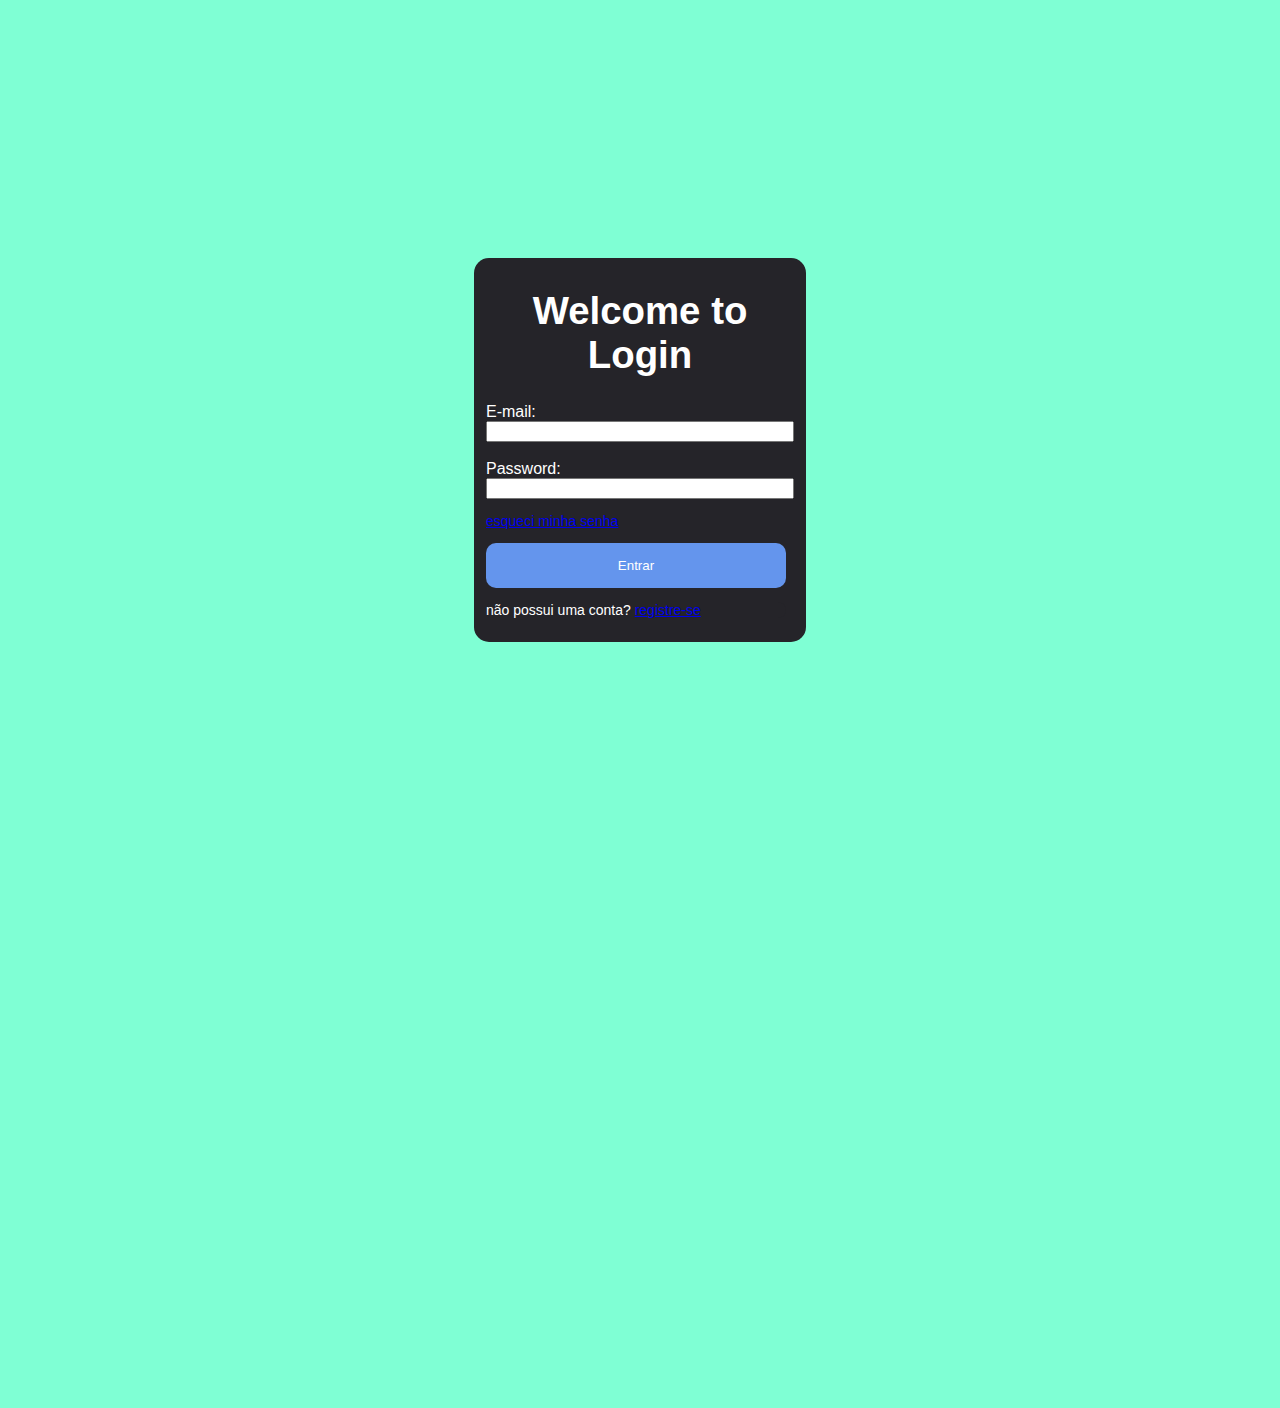
<file: index.html>
<!DOCTYPE html>
<html lang="pt">
<head>
    <meta charset="UTF-8">
    <meta name="viewport" content="width=device-width, initial-scale=1.0">
    <title>Tela de Login</title>
    <link rel="stylesheet" href="css/style.css">
</head>
<body>
    <fieldset class="fieldset">
        <form action="">
            <div class="title">
                <h1>Welcome to Login</h1>
            </div>
            <div class="inputLogin">
                <label for="email">E-mail:</label>
                <input id="email" type="email" required>
            </div>
            <br>
            <div class="inputLogin">
                <label for="password">Password:</label>
                <input id="senha" type="password" required>
            </div>
            <div class="senhalink">
                <p id="senhalink">
                    <a href="novaSenha.html" target="_self">Esqueci minha senha</a>
                </p>
            </div>
            <div class="fieldset">
                <button id="btn">Entrar</button>
            </div>
            <div  class="fieldset"">
                <p id="registrolink">Não possui uma conta?
                    <a href="registro.html" target="_self">Registre-se</a>
                </p>
        </form>
            </div>
    </fieldset>
</body>
</html>
</file>
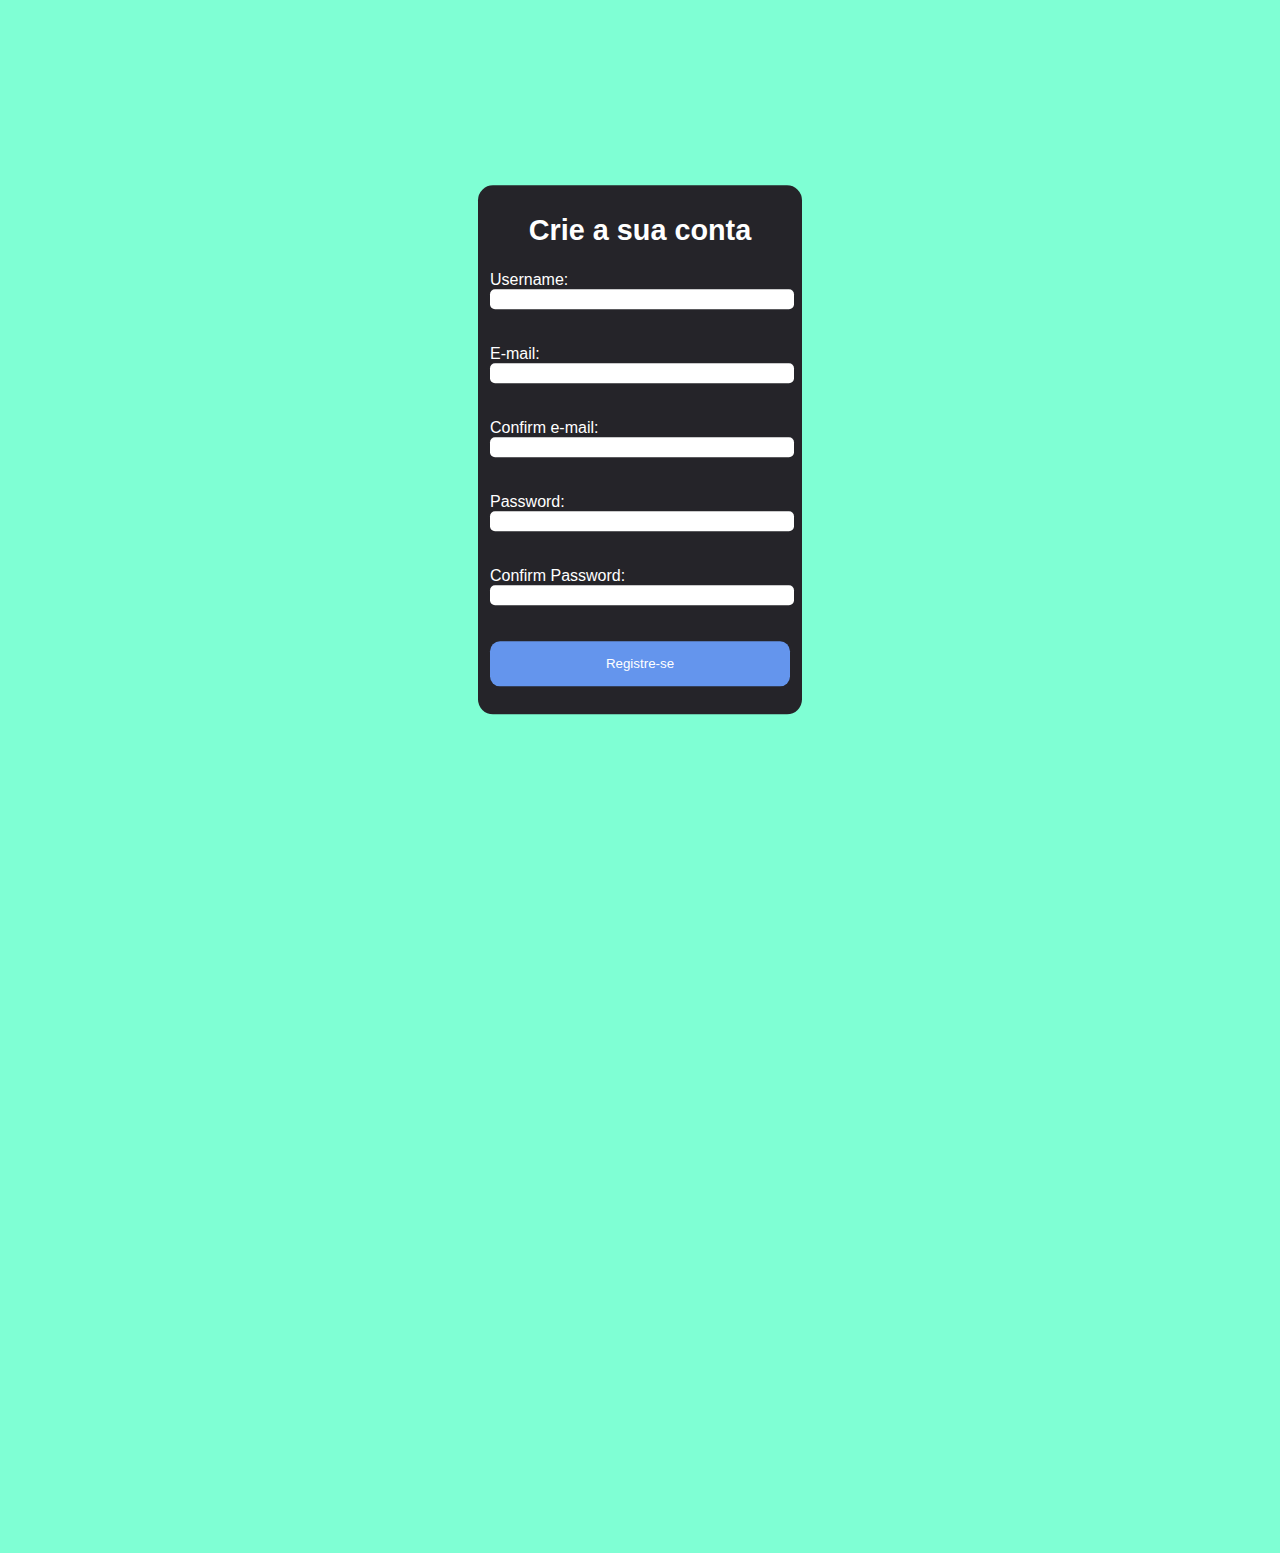
<file: registro.html>
<!DOCTYPE html>
<html lang="pt">
<head>
    <meta charset="UTF-8">
    <meta name="viewport" content="width=device-width, initial-scale=1.0">
    <link rel="import" href="index.html">
    <link rel="stylesheet" href="css/style2.css">
    <title>Registro da Nova Conta</title>
</head>
<body>
    <fieldset class="fieldset" id="fieldset">
        <form action="">
            <div class="title">
                <h2>Crie a sua conta</h2>
            </div>
            <div class="inputRegister">
                <label for="nome">Username:</label>
                <br>
                <input id="nome"type="text"/>
                <a>mensagem de erro!</a>
            </div>
            <br>
            <div class="inputRegister">
                <label for="email">E-mail:</label>
                <br>
                <input id="email" type="email">
                <a>mensagem de erro!</a>
            </div>
            <br>
            <div class="inputRegister">
                <label for="confirm-email">Confirm e-mail:</label>
                <br>
                <input id="confirm-email" type="email">
                <a>mensagem de erro!</a>
            </div>
            <br>
            <div class="inputRegister">
                <label for="senha">Password:</label>
                <br>
                <input id="senha" type="password"/>
                <a>mensagem de erro!</a>
            </div>
            <br>
            <div class="inputRegister">
                <label for="confirm-senha">Confirm Password:</label>
                <br>
                <input id="confirm-senha" type="password">
                <a>mensagem de erro!</a>
            </div>
            <br>
            <div class="btn">
                <button id="btn">Registre-se</button>
            </div>
            <br>
        </form>
    </fieldset>
    <script src="script.js"></script>
</body>
</html>
</file>
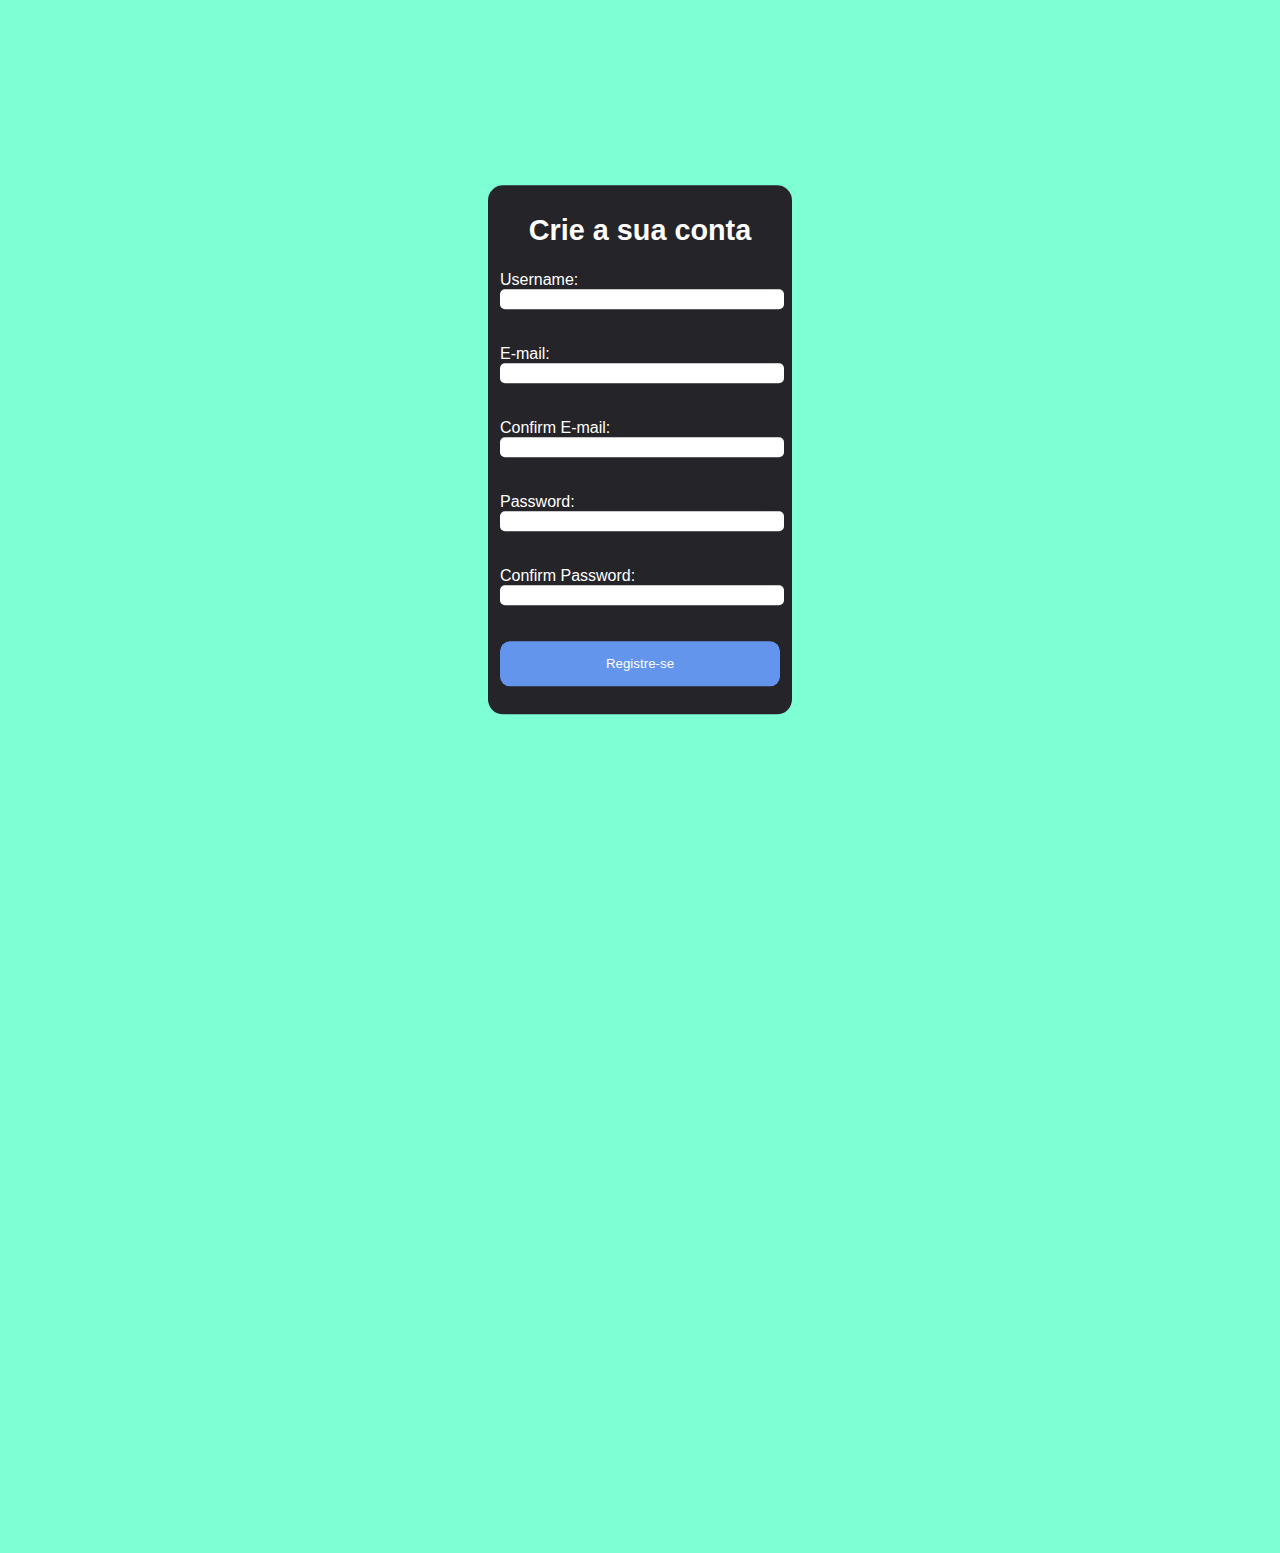
<file: Login/registro.html>
<!DOCTYPE html>
<html lang="pt">
<head>
    <meta charset="UTF-8">
    <meta name="viewport" content="width=device-width, initial-scale=1.0">
    <link rel="import" href="index.html">
    <link rel="stylesheet" href="css/style2.css">
    <title>Registro da Nova Conta</title>
</head>
<body>
    <fieldset class="fieldset" id="fieldset">
        <form action="">
            <div class="title">
                <h2>Crie a sua conta</h2>
            </div>
            <div class="inputRegister">
                <label for="nome">Username:</label>
                <br>
                <input id="nome"type="text"/>
                <a>mensagem de erro!</a>
            </div>
            <br>
            <div class="inputRegister">
                <label for="email">E-mail:</label>
                <br>
                <input id="email" type="email"/>
                <a>mensagem de erro!</a>
            </div>
            <br>
            <div class="inputRegister">
                <label for="confirmEmail">Confirm E-mail:</label>
                <br>
                <input id="confirmEmail" type="email"/>
                <a>mensagem de erro!</a>
            </div>
            <br>
            <div class="inputRegister">
                <label for="senha">Password:</label>
                <br>
                <input id="senha" type="password"/>
                <a>mensagem de erro!</a>
            </div>
            <br>
            <div class="inputRegister">
                <label for="confpassword">Confirm Password:</label>
                <br>
                <input id="confpassword" type="password"/>
                <a>mensagem de erro!</a>
            </div>
            <br>
            <div class="btn">
                <button id="btn">Registre-se</button>
            </div>
            <br>
        </form>
    </fieldset>
    <script src="script.js"></script>
</body>
</html>
</file>
<file: css/style.css>
body {
    font-size: 16px;
    padding: 40%;
    margin: 0%;
    background-color: aquamarine;
    color:white;
    font-family: helvetica;
    overflow: hidden;
    position:absolute;
    left: 50%;
    top: 50%;
    transform: translate(-50%,-50%);
}

.fieldset {
    background-color: rgb(37, 36, 41);
    width: 300px;
    border-radius: 15px;
    border: none;
}

.fieldset .title {
    text-align: center;
    font-size: larger;
}

.fieldset .inputLogin {
    font-family: 'Franklin Gothic Medium', 'Arial Narrow', Arial, sans-serif;
    font-size: 16px;
    border: 10px;
    text-align: justify;
}
.fieldset .inputLogin input{
    width: 300px;
}

.fieldset .senhalink {
    font-size: 14px;
    text-transform: lowercase;
    text-align: justify;
    text-decoration: rgb(32, 18, 218);
}

.fieldset #btn {
    width: 100%;
    height: 45px;
    background-color: cornflowerblue;
    color: white;
    border-radius: 10px;
    border: none;
    cursor: pointer;
}

.fieldset #registrolink {
    font-size: 14px;
    cursor: pointer;
    text-transform: lowercase;
    text-decoration: rgb(27, 18, 153);
}
</file>
<file: css/style2.css>
body{
    font-family: helvetica;
    font-size: 16px;
    padding: 40%;
    margin: 0%;
    background-color: aquamarine;
    color: white;
    overflow: hidden;
    position:absolute;
    left: 50%;
    top: 50%;
    transform: translate(-50%,-50%);

}
.fieldset{
    background-color:rgb(37, 36, 41);
    border-radius:15px;
    border: none;
    width: 300px;
}
.fieldset .title{
    font-size: larger;
    text-align: center;
}
.inputRegister input {
    font-family: 'Franklin Gothic Medium', 'Arial Narrow', Arial, sans-serif;
    display: block;
    align-items: center;
    font-size: 16px;
    border: 10px;
    justify-content: center;
    width: 100%;
    border-radius: 5px;
}
.inputRegister a{
    visibility: hidden;
    font-size: 13px;
}

.fieldset #btn{
    width: 100%;
    height: 45px;
    background-color:cornflowerblue;
    color: white;
    border-radius: 10px;
    border: none;
    cursor: pointer;
}

.inputRegister.error input{
    border-color: crimson;
}
.inputRegister.error a{
    color: crimson;
    visibility: visible;
}

.inputRegiter.ok a{
    color: green;
    visibility: visible;
}
</file>
<file: Login/css/style2.css>
body{
    font-family: helvetica;
    font-size: 16px;
    padding: 40%;
    margin: 0%;
    background-color: aquamarine;
    color: white;
    overflow: hidden;
    position:absolute;
    left: 50%;
    top: 50%;
    transform: translate(-50%,-50%);

}
.fieldset{
    background-color:rgb(37, 36, 41);
    border-radius:15px;
    border: none;
    width: 280px;
}
.fieldset .title{
    font-size: larger;
    text-align: center;
}
.inputRegister input {
    font-family: 'Franklin Gothic Medium', 'Arial Narrow', Arial, sans-serif;
    display: block;
    align-items: center;
    font-size: 16px;
    border: 10px;
    justify-content: center;
    width: 100%;
    border-radius: 5px;
}
.inputRegister a{
    visibility: hidden;
    font-size: 13px;
}

.fieldset #btn{
    width: 100%;
    height: 45px;
    background-color:cornflowerblue;
    color: white;
    border-radius: 10px;
    border: none;
    cursor: pointer;
}

.fieldset .inputRegister.error input{
    border-color: crimson;
}
.inputRegister.error a{
    color: crimson;
    visibility: visible;
}

.inputRegiter.ok a{
    color: green;
    visibility: visible;
}
</file>
